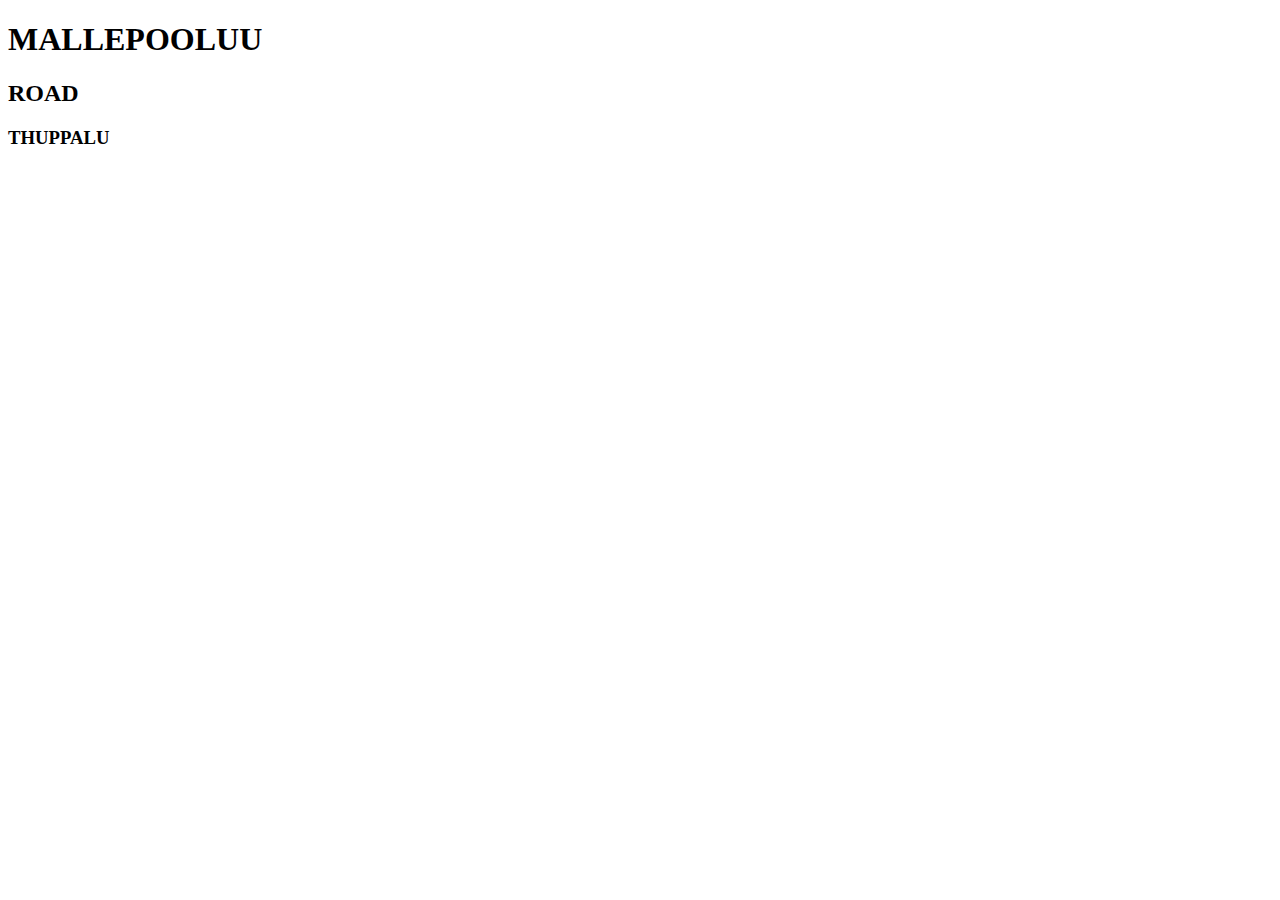
<file: Day1/index.html>
<!DOCTYPE html>
<html lang="en">
<head>
    <meta charset="UTF-8">
    <meta http-equiv="X-UA-Compatible" content="IE=edge">
    <meta name="viewport" content="width=device-width, initial-scale=1.0">
    <title>Document</title>
    <link rel="stylesheet" href="./index1.css">
    <link rel="icon" href="../Day1/b.jpg">
    <style>
        b{
            color: red;
        }
    </style>
</head>
<body>
    <!-- In Line CSS-->
    <h1 style="color:black">MALLEPOOLUU</h1>
    <!-- InternalLine CSS -->
    <h2 style="color: black;">ROAD</h2>
    <!-- External CSS -->
    <h3 style="color:black">THUPPALU</h3>
</body>
</html>
</file>
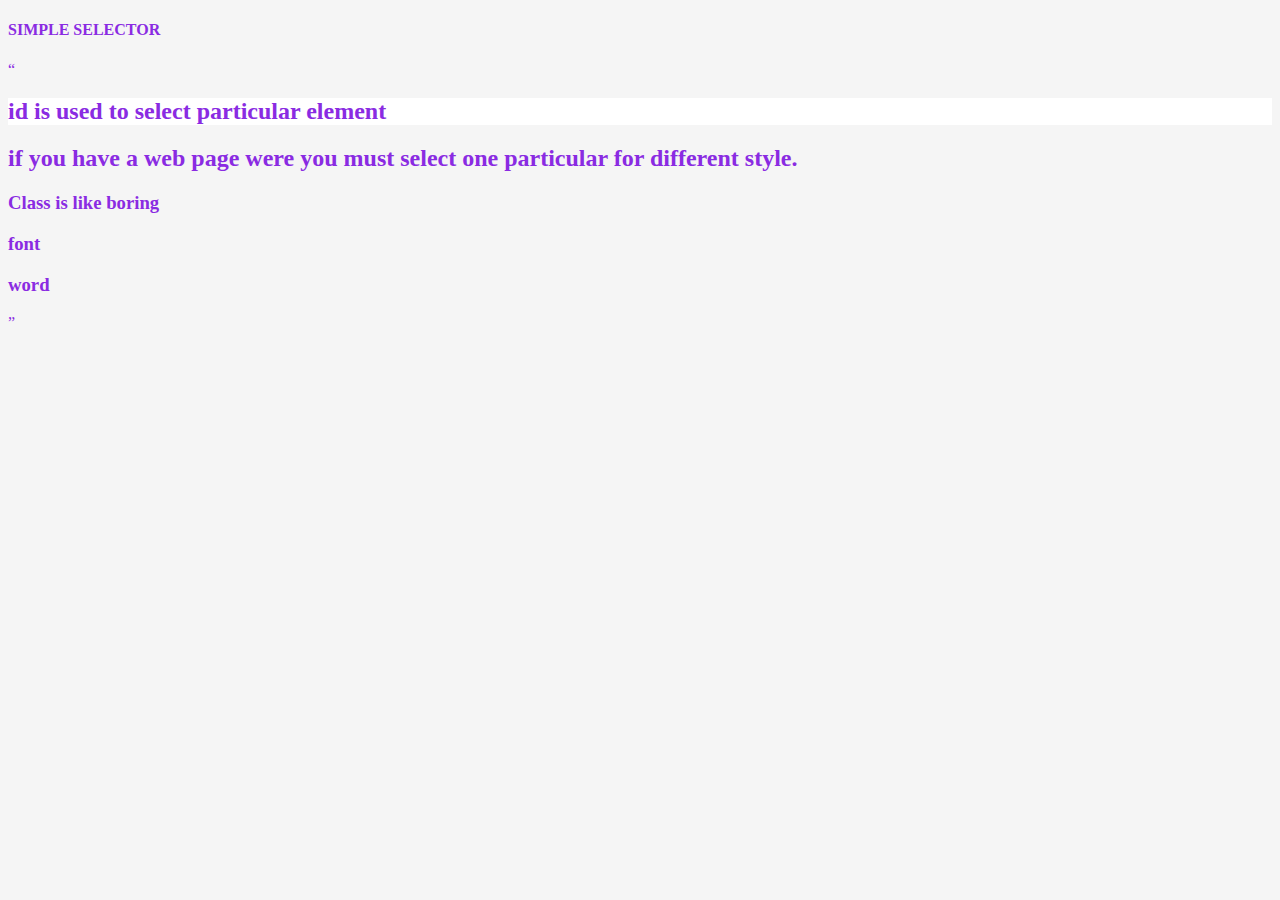
<file: DAY2/index.html>
<!DOCTYPE html>
<html lang="en">
<head>
    <meta charset="UTF-8">
    <meta http-equiv="X-UA-Compatible" content="IE=edge">
    <meta name="viewport" content="width=device-width, initial-scale=1.0">
    <title>Document</title>
    <link rel="stylesheet"href="style.css">
</head>
<body>
    <!-- UNIVERASL SELECTOR -->
    <h4>SIMPLE SELECTOR</h4>
    <q>
        <!-- ID SELECTORS -->
        <h2 id="demo">id is used to select particular element</h2>
        <h2 id ="demo1">
            if you have a web page were you must select one particular for different style.
        </h2>
        <!-- cLASS SELECTOR -->
        <h3 class ="demo">Class  is like boring</h3>
        <h3 class="demo2">font</h3>
        <h3 class="demo3">word</h3>
    </q>
    
</body>
</html>
</file>
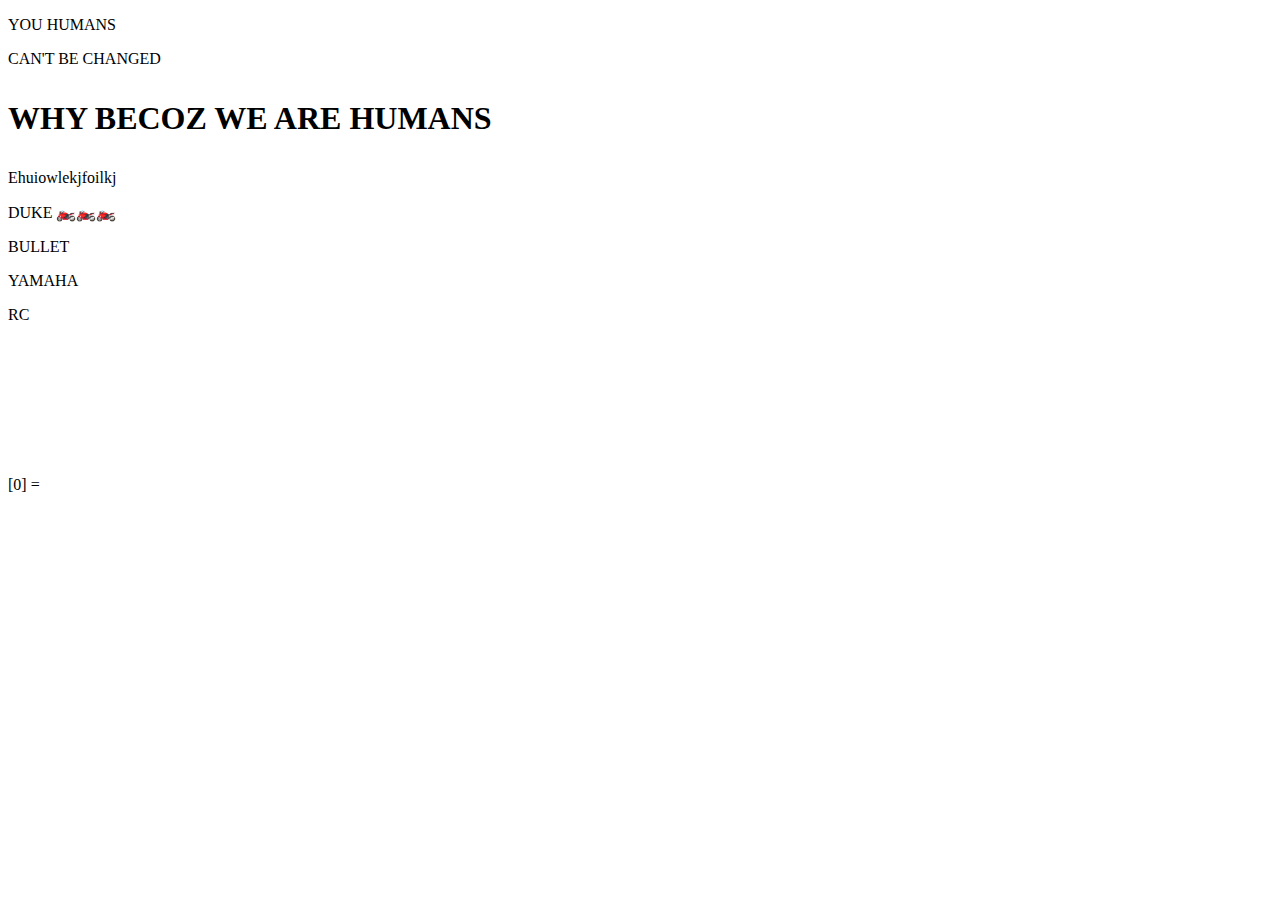
<file: Day3/combinator.html>
<!DOCTYPE html>
<html lang="en">
<head>
    <meta charset="UTF-8">
    <meta http-equiv="X-UA-Compatible" content="IE=edge">
    <meta name="viewport" content="width=device-width, initial-scale=1.0">
    <title>Document</title>
    <link rel="style sheet" href="combinator.css">
</head>
<body>
    <!-- Descendant -->
    <div>
        <p>YOU HUMANS</p>
        <p>CAN'T BE CHANGED</p>
        <h1>
            <p>WHY BECOZ WE ARE HUMANS</p>
        </h1>
        <p>Ehuiowlekjfoilkj</p>
    </div>
    <!-- Child Selector -->
    <div>
        <p>DUKE 🏍️🏍️🏍️</p>
        <p>BULLET</p>
        <p>YAMAHA</p>
        <p>RC</p>
    </div> 
</body>
</html>[0]
=<object data=""jhhyb.ñy nm9 type=""></object>
</file>
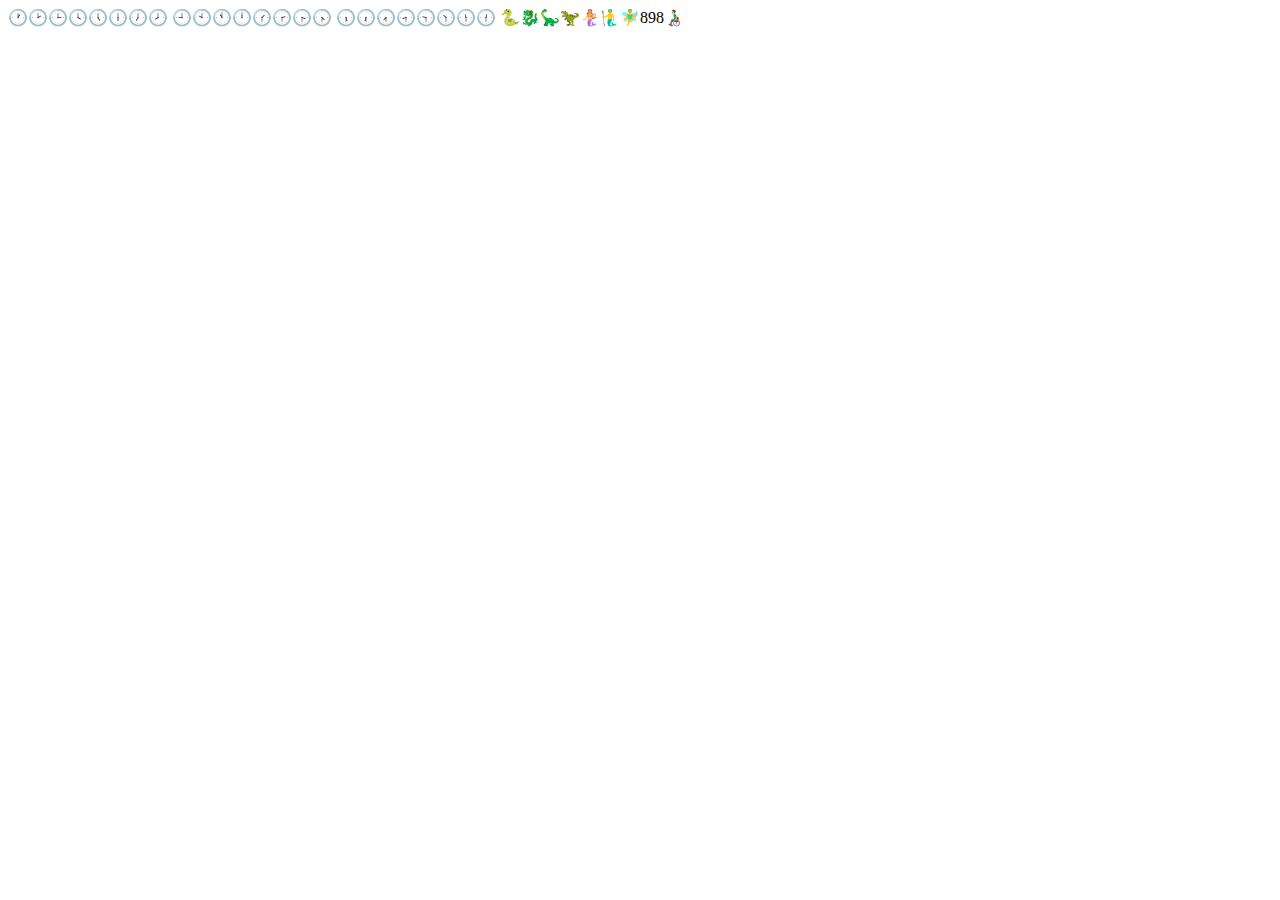
<file: Day3/DAY4/pseudo.html>
<!DOCTYPE html>
<html lang="en">
<head>
    <meta charset="UTF-8">
    <meta http-equiv="X-UA-Compatible" content="IE=edge">
    <meta name="viewport" content="width=device-width, initial-scale=1.0">
    <title>Document</title>
</head>

<body>
    🕐🕑🕒🕓🕔🕕🕖🕗
    🕘🕙🕚🕛🕜🕝🕞🕟
    🕠🕡🕢🕣🕤🕥🕦🕧
    🐍🐉🦕🦖🧜‍♀️🧜‍♂️🧚‍♂️898👨‍🦽
    

    
</body>
</html>
</file>
<file: Day1/index1.css>
q{
    background-color: blue;
}
h3{
    color: black;
}
</file>
<file: DAY2/style.css>
/* UNIVERSAL SELECTORS*/
*{
    color: blueviolet;
    background-color:whitesmoke;
    font-family:fantasy;
    
}
/* ID SELECTOR*/
#demo{
    background-color:white;
    font-size: itallic;
    font-family: cursive;
}
.demo1{
    background-color: antiquewhite;
    font-style: bold;
    font-family: 'Courier New', Courier, monospace;
}
</file>
<file: Day3/combinator.css>
/*descedent*/
div P{
    color: olive;
    background-color: antiquewhite;
}
/*child selrctor(>)*/
div>p{
    color: blue;
    background-color: black;
}
/* ADJACENT/IMMEDIATE*/
span+h1{
    color: violet;
    background-color: black;
    border: 2px double orange;
}
</file>
